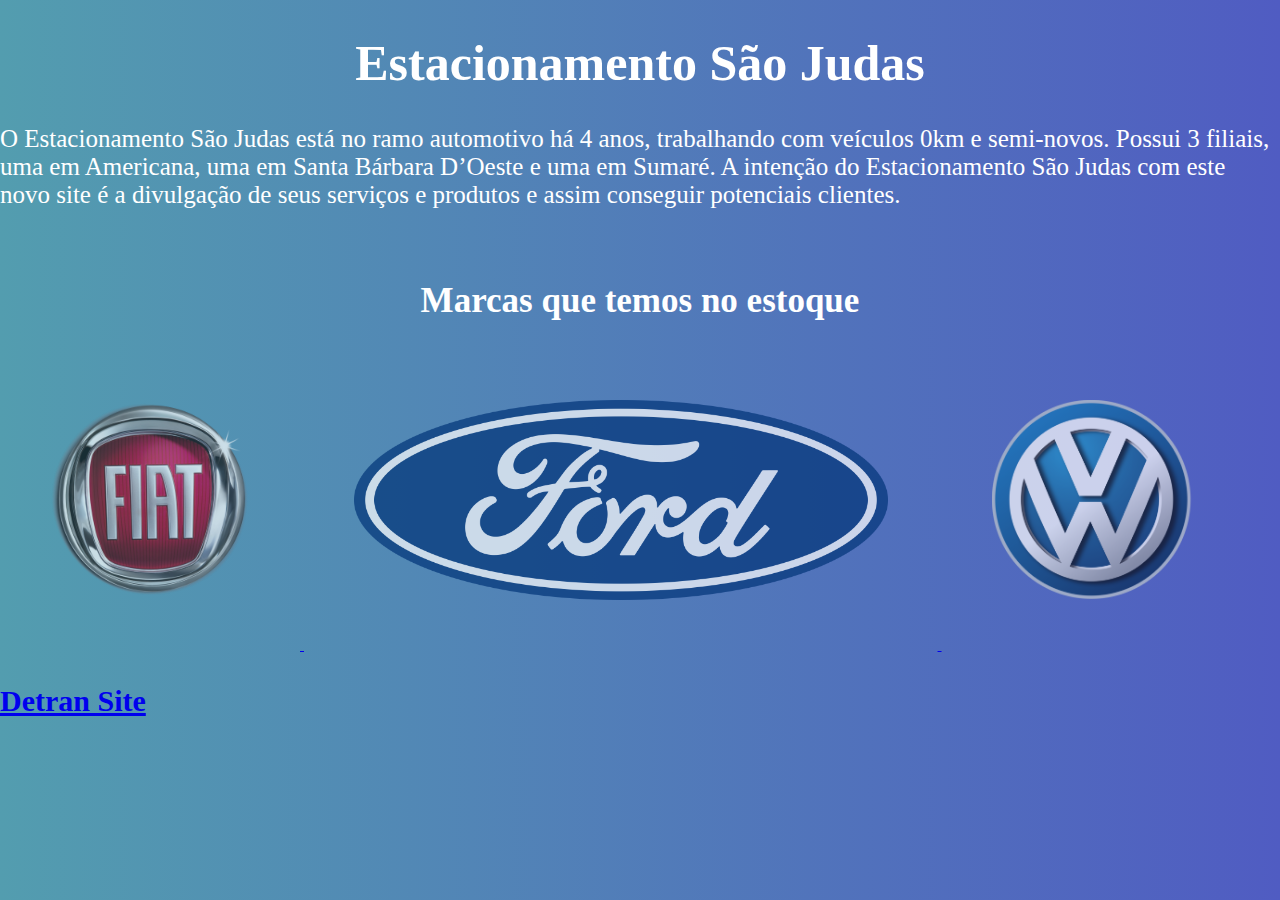
<file: index.html>
<!DOCTYPE html>
<html lang="pt-br">
<head>
    <meta charset="UTF-8">
    <meta http-equiv="X-UA-Compatible" content="IE=edge">
    <meta name="viewport" content="width=device-width, initial-scale=1.0">
    <title>Estacionamento São Judas</title>
    <link rel="stylesheet" href="estilo.css"> 
</head>
<body>
    <h1>Estacionamento São Judas</h1>
    <p>O Estacionamento São Judas está no ramo automotivo há 4 anos, trabalhando com veículos 0km e semi-novos. Possui 3 filiais, uma em Americana, uma em Santa Bárbara D’Oeste e uma em Sumaré. A intenção do Estacionamento São Judas com este novo site é a divulgação de seus serviços e produtos e assim conseguir potenciais clientes.</p>
<br>
    <h2>Marcas que temos no estoque</h2>

    <a href="fiat.html"> <img src="imagens/fiat-logo.png" alt="logo" class="figuras"> </a>
    
    <a href="ford.html"> <img src="imagens/ford-logo.png" alt="logo" class="figuras"> </a>

    <a href="volkswagen.html"> <img src="imagens/volkswagen-logo.png" alt="logo" class="figuras"> </a>

    <h3><a href="https://www.detran.sp.gov.br/wps/portal/portaldetran/cidadao/home/!ut/p/z1/[base64]!/dz/d5/L2dBISEvZ0FBIS9nQSEh/"> Detran Site</a> </h3>
</body>
</html>
</file>
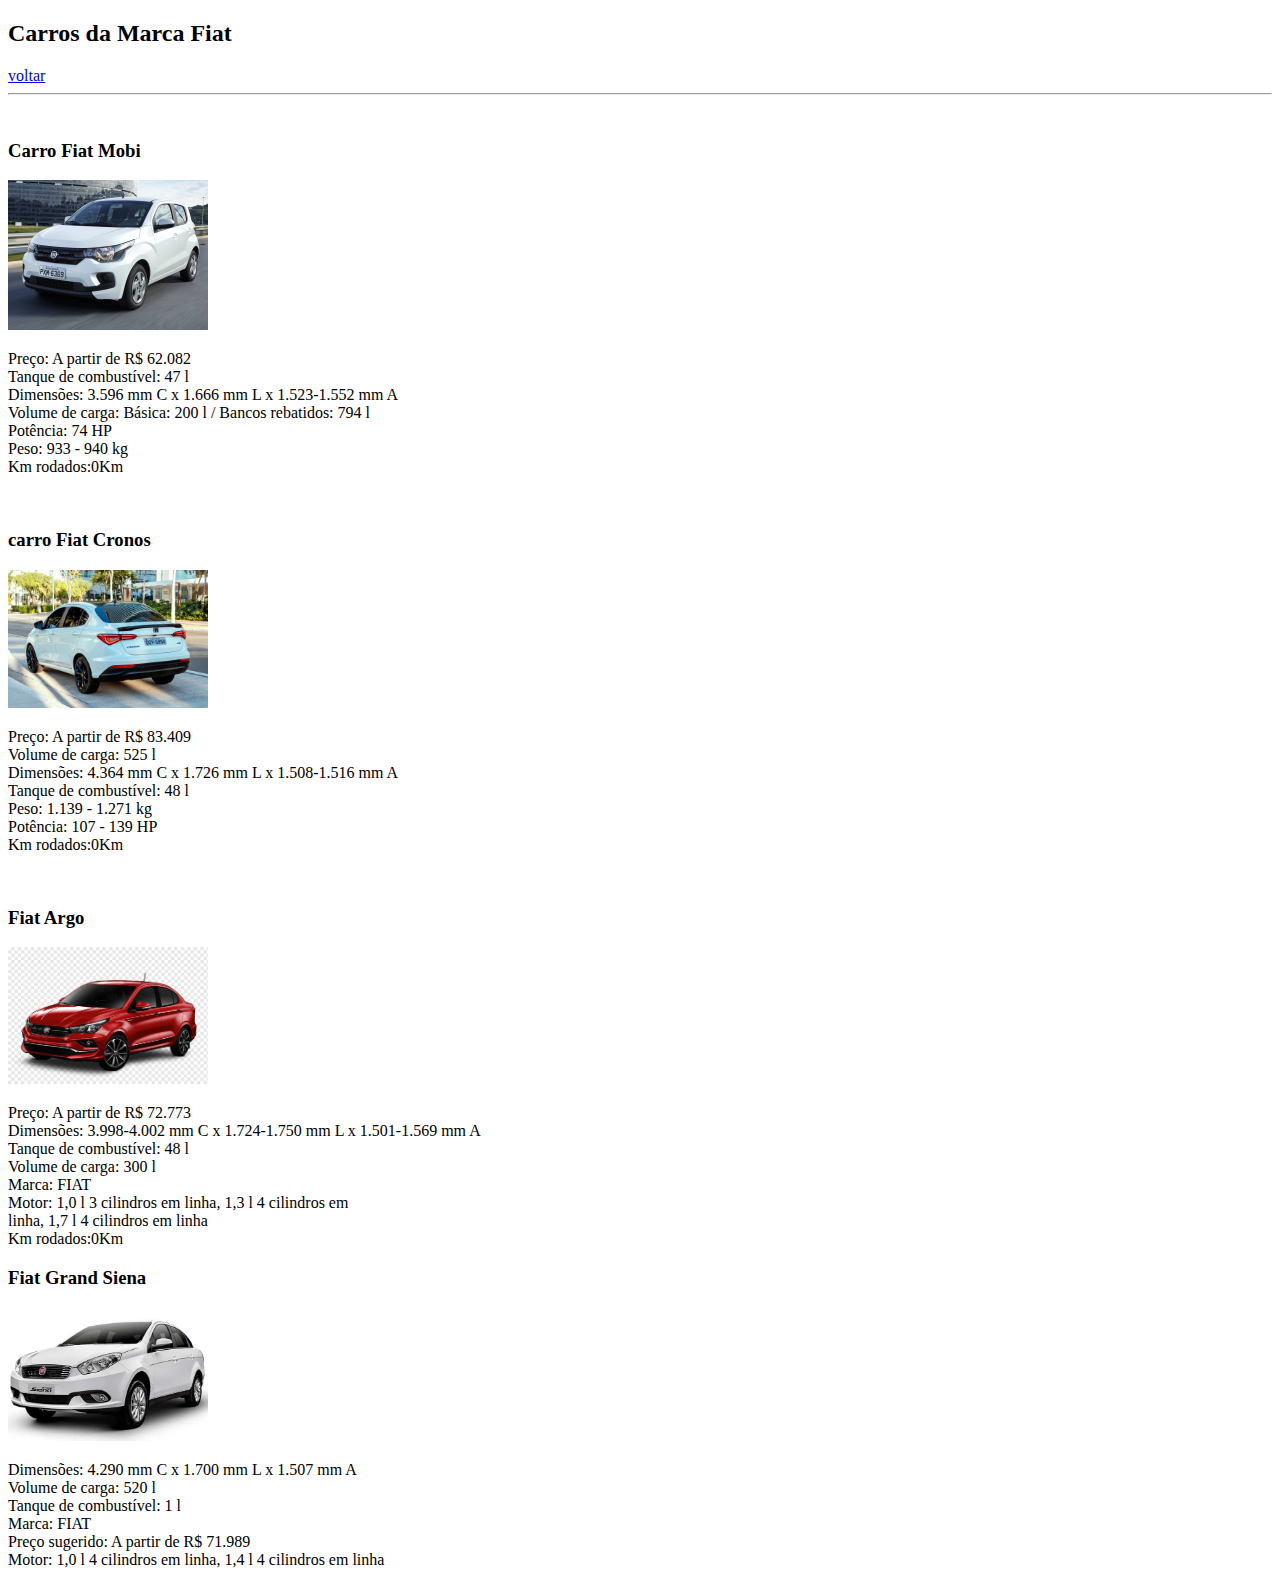
<file: fiat.html>
<!DOCTYPE html>
<html lang="pt-br">
<head>
    <meta charset="UTF-8">
    <meta http-equiv="X-UA-Compatible" content="IE=edge">
    <meta name="viewport" content="width=device-width, initial-scale=1.0">
    <title>Carros Fiat</title>
    <link rel="stylesheet" href="index.html">
</head>
<body>
    <h2>Carros da Marca Fiat </h2>
           <a href="index.html"> voltar</a>
<hr>
<br>
<h3>Carro Fiat Mobi</h3>
<img src="imagens/Fiat-Mobi-2017-Branco.jpg" width="200">
<p>Preço: A partir de R$ 62.082<br>
    Tanque de combustível: 47 l<br>
    Dimensões: 3.596 mm C x 1.666 mm L x 1.523-1.552 mm A<br>
    Volume de carga: Básica: 200 l / Bancos rebatidos: 794 l<br>
    Potência: 74 HP<br>
    Peso: 933 - 940 kg<br>
    Km rodados:0Km
</p>
<br>
<h3>carro Fiat Cronos</h3>
<img src="imagens/20190807-FIAT-CRONOS-HGT-2020-04.jpg" width="200">
<p>Preço: A partir de R$ 83.409<br>
    Volume de carga: 525 l<br>
    Dimensões: 4.364 mm C x 1.726 mm L x 1.508-1.516 mm A<br>
    Tanque de combustível: 48 l<br>
    Peso: 1.139 - 1.271 kg<br>
    Potência: 107 - 139 HP<br>
    Km rodados:0Km<br>
</p>
<br>
<h3>Fiat Argo</h3>
<img src="imagens/fiat argo.png" width="200">
<p>Preço: A partir de R$ 72.773<br>
    Dimensões: 3.998-4.002 mm C x 1.724-1.750 mm L x 1.501-1.569 mm A<br>
    Tanque de combustível: 48 l<br>
    Volume de carga: 300 l<br>
    Marca: FIAT<br>
    Motor: 1,0 l 3 cilindros em linha, 1,3 l 4 cilindros em <br>linha, 1,7 l 4 cilindros em linha<br>
    Km rodados:0Km<br>
</p>

<h3>Fiat Grand Siena</h3>
<img src="imagens/fiat-2.jpg" width="200">
<p>Dimensões: 4.290 mm C x 1.700 mm L x 1.507 mm A<br>
    Volume de carga: 520 l<br>
    Tanque de combustível: 1 l<br>
    Marca: FIAT<br>
    Preço sugerido: A partir de R$ 71.989<br>
    Motor: 1,0 l 4 cilindros em linha, 1,4 l 4 cilindros em linha<br>
</p>
</body>
</html>
</file>
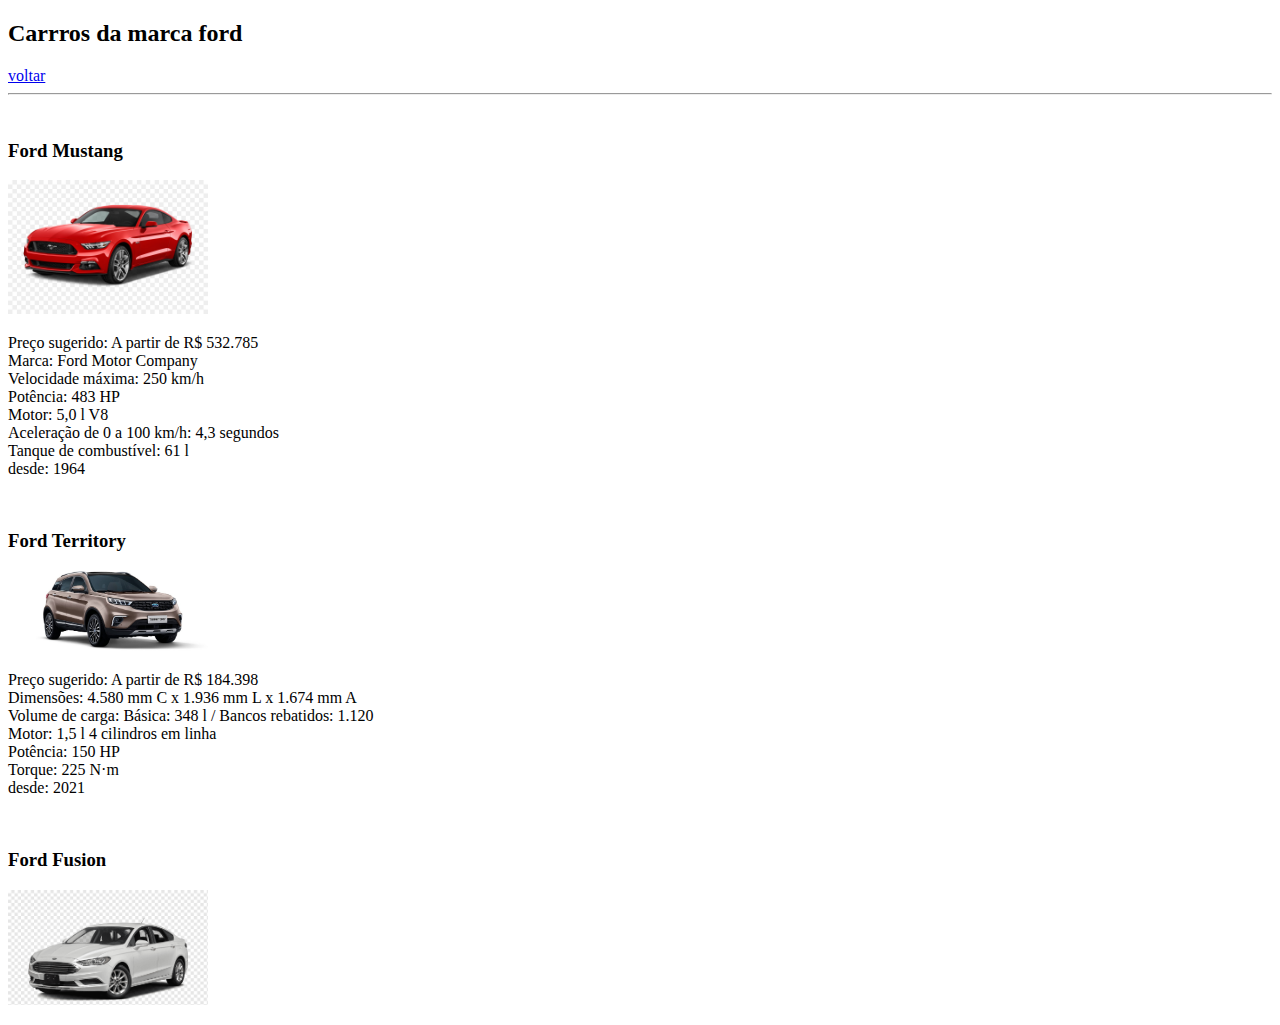
<file: ford.html>
<!DOCTYPE html>
<html lang="pt-br">
<head>
    <meta charset="UTF-8">
    <meta http-equiv="X-UA-Compatible" content="IE=edge">
    <meta name="viewport" content="width=device-width, initial-scale=1.0">
    <title>Carros Ford</title>
</head>
<body>
    <h2>Carrros da marca ford</h2>
    <a href="index.html"> voltar</a>
    <hr>
    <br>
    <h3>Ford Mustang</h3>
    <img src="imagens/mustang-ford.jpg" width="200">
    <p>Preço sugerido: A partir de R$ 532.785<br>
        Marca: Ford Motor Company<br>
        Velocidade máxima: 250 km/h<br>
        Potência: 483 HP<br>
        Motor: 5,0 l V8<br>
        Aceleração de 0 a 100 km/h: 4,3 segundos<br>
        Tanque de combustível: 61 l<br>
        desde: 1964 
    </p>
    <br>

    <h3>Ford Territory</h3>
    <img src="imagens/ford-terri.jpg" width="200">
    <p>Preço sugerido: A partir de R$ 184.398<br>
        Dimensões: 4.580 mm C x 1.936 mm L x 1.674 mm A<br>
        Volume de carga: Básica: 348 l / Bancos rebatidos: 1.120<br>
        Motor: 1,5 l 4 cilindros em linha<br>
        Potência: 150 HP<br>
        Torque: 225 N·m<br>
        desde: 2021
    </p>
    <br>
    <h3>Ford Fusion</h3>
    <img src="imagens/ford-fusion.png" width="200">
    <p></p>
</body>
</html>
</file>
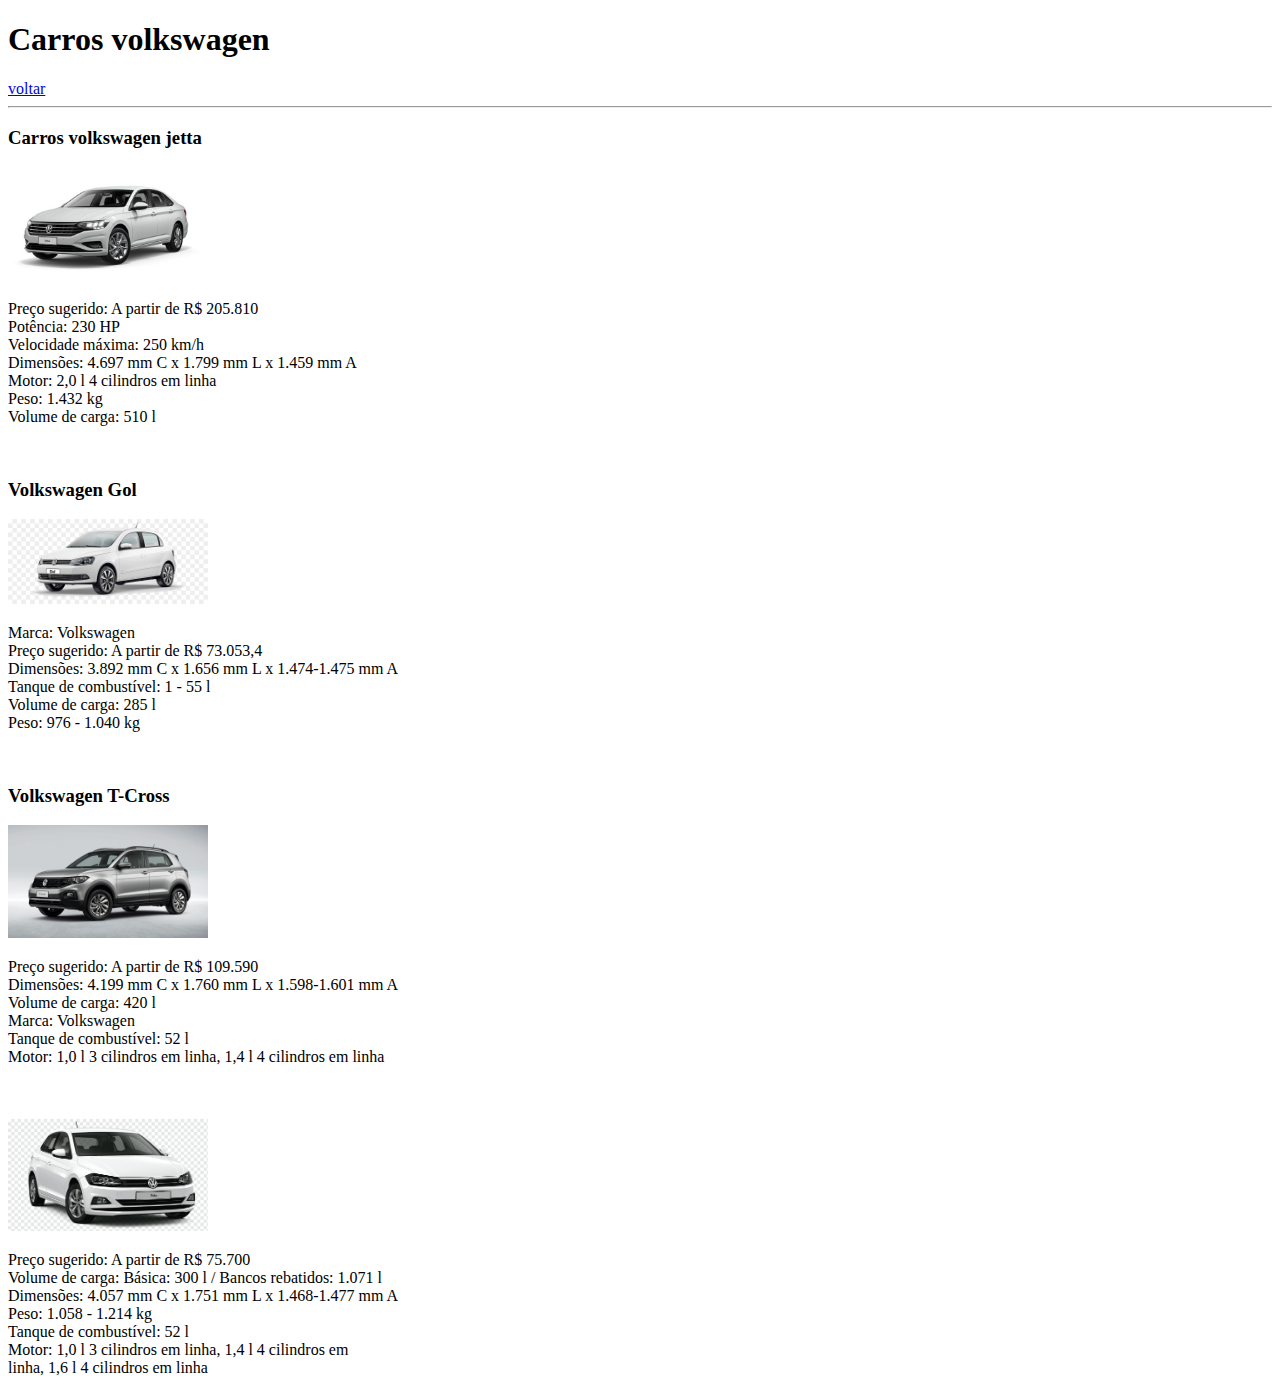
<file: volkswagen.html>
<!DOCTYPE html>
<html lang="en">
<head>
    <meta charset="UTF-8">
    <meta http-equiv="X-UA-Compatible" content="IE=edge">
    <meta name="viewport" content="width=device-width, initial-scale=1.0">
    <title>Carros volkswagen</title>
</head>
<body>
    <h1>Carros volkswagen</h1>
    <a href="index.html"> voltar</a>
    <hr>
    <h3>Carros volkswagen jetta</h3>
    <img src="imagens/volks-jetta" width="200">
    <p>Preço sugerido: A partir de R$ 205.810<br>
        Potência: 230 HP<br>
        Velocidade máxima: 250 km/h<br>
        Dimensões: 4.697 mm C x 1.799 mm L x 1.459 mm A<br>
        Motor: 2,0 l 4 cilindros em linha<br>
        Peso: 1.432 kg<br>
        Volume de carga: 510 l<br>
    </p>
    <br>

    <h3>Volkswagen Gol</h3>
    <img src="imagens/volks-gol.jpg" width="200">
<p>Marca: Volkswagen<br>
    Preço sugerido: A partir de R$ 73.053,4<br>
    Dimensões: 3.892 mm C x 1.656 mm L x 1.474-1.475 mm A<br>
    Tanque de combustível: 1 - 55 l<br>
    Volume de carga: 285 l<br>
    Peso: 976 - 1.040 kg<br>
</p>
<br>
<h3>Volkswagen T-Cross</h3>
<img src="imagens/volks-T-Croos.webp" width="200">
<p>Preço sugerido: A partir de R$ 109.590<br>
    Dimensões: 4.199 mm C x 1.760 mm L x 1.598-1.601 mm A<br>
    Volume de carga: 420 l<br>
    Marca: Volkswagen<br>
    Tanque de combustível: 52 l<br>
    Motor: 1,0 l 3 cilindros em linha, 1,4 l 4 cilindros em linha<br>
</p>
<br>

<h3></h3>
<img src="imagens/png-transparent-volkswagen-polo-car-renault-symbol-price-volkswagen-compact-car-sedan-car.png" width="200">
<p>Preço sugerido: A partir de R$ 75.700<br>
    Volume de carga: Básica: 300 l / Bancos rebatidos: 1.071 l<br>
    Dimensões: 4.057 mm C x 1.751 mm L x 1.468-1.477 mm A<br>
    Peso: 1.058 - 1.214 kg<br>
    Tanque de combustível: 52 l<br>
    Motor: 1,0 l 3 cilindros em linha, 1,4 l 4 cilindros em <br>linha, 1,6 l 4 cilindros em linha<br>
</p>
</body>
</html>
</file>
<file: estilo.css>
body {
    background-color: white;
    color: white;
    margin: 0;
    font-size: "Roboto Mono", monospace;
    background: linear-gradient(to right, rgb(83, 157, 175), rgb(80, 92, 194))
}

h1{
    text-align: center;
    font-size: 50px;
}

p{
    font-size: 25px;
}

.figuras{
    margin: 10px;
    list-style: none;
    text-align: center;
    padding: 40px;
    height: 200px;
    border-radius: 20px;
    transition: transform 0.2;
    opacity: 0.7;
}

.figuras:hover{
    transform: scale(1.1);
}

h3{
    font-size: 30px;
    
}

h2{
    font-size: 35px;
    text-align: center;
}
</file>
